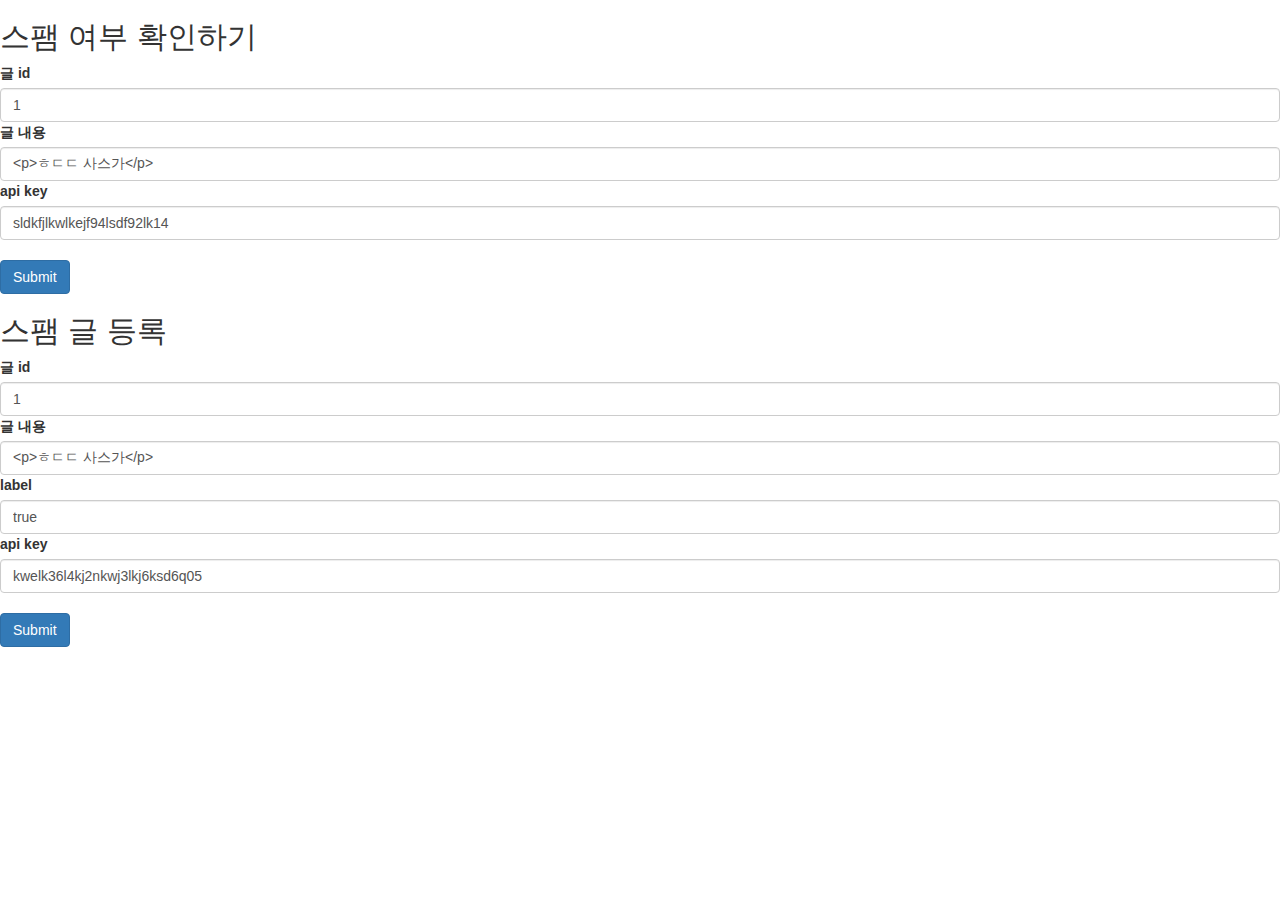
<file: web/templates/index.html>
<!DOCTYPE html>
<html lang="en">
    <head>
        <title>TEST</title>
        <script src="https://code.jquery.com/jquery-1.10.2.js"></script>
        <script src="../static/default.js"></script>
        <link rel="stylesheet" href="http://maxcdn.bootstrapcdn.com/bootstrap/3.3.5/css/bootstrap.min.css">
        <script src="http://maxcdn.bootstrapcdn.com/bootstrap/3.3.5/js/bootstrap.min.js"></script>
        <style>
        </style>
    </head>
    <body>
		<h2>스팸 여부 확인하기</h2>
		<div class="form-group">
			<form method="post" id="query_form" name="query_form">
				<label>글 id</label>
				<input type="text" class="form-control" id="pk-input" name="pk" value="1">
				
				<label>글 내용</label>
				<input type="text" class="form-control" id="text-input" name="text" value="<p>ㅎㄷㄷ 사스가</p>">

				<label>api key</label>
				<input type="text" class="form-control" id="apikey-input" name="apikey" value="sldkfjlkwlkejf94lsdf92lk14">
				<br>
				<button type="submit" class="btn btn-primary" id="recog-submit">Submit</button>
			</form>
		</div>

		<h2>스팸 글 등록</h2>
		<div class="form-group">
			<form method="post" id="query_form" name="query_form">
				<label>글 id</label>
				<input type="text" class="form-control" id="pk-enroll" name="pk" value="1">
				
				<label>글 내용</label>
				<input type="text" class="form-control" id="text-enroll" name="text" value="<p>ㅎㄷㄷ 사스가</p>">

				<label>label</label>
				<input type="text" class="form-control" id="label-enroll" name="label" value="true">

				<label>api key</label>
				<input type="text" class="form-control" id="apikey-enroll" name="apikey" value="kwelk36l4kj2nkwj3lkj6ksd6q05">				
				
				<br>
				<button type="submit" class="btn btn-primary" id="enroll-submit">Submit</button>
			</form>
		</div>

	</body>
</html>
</file>
